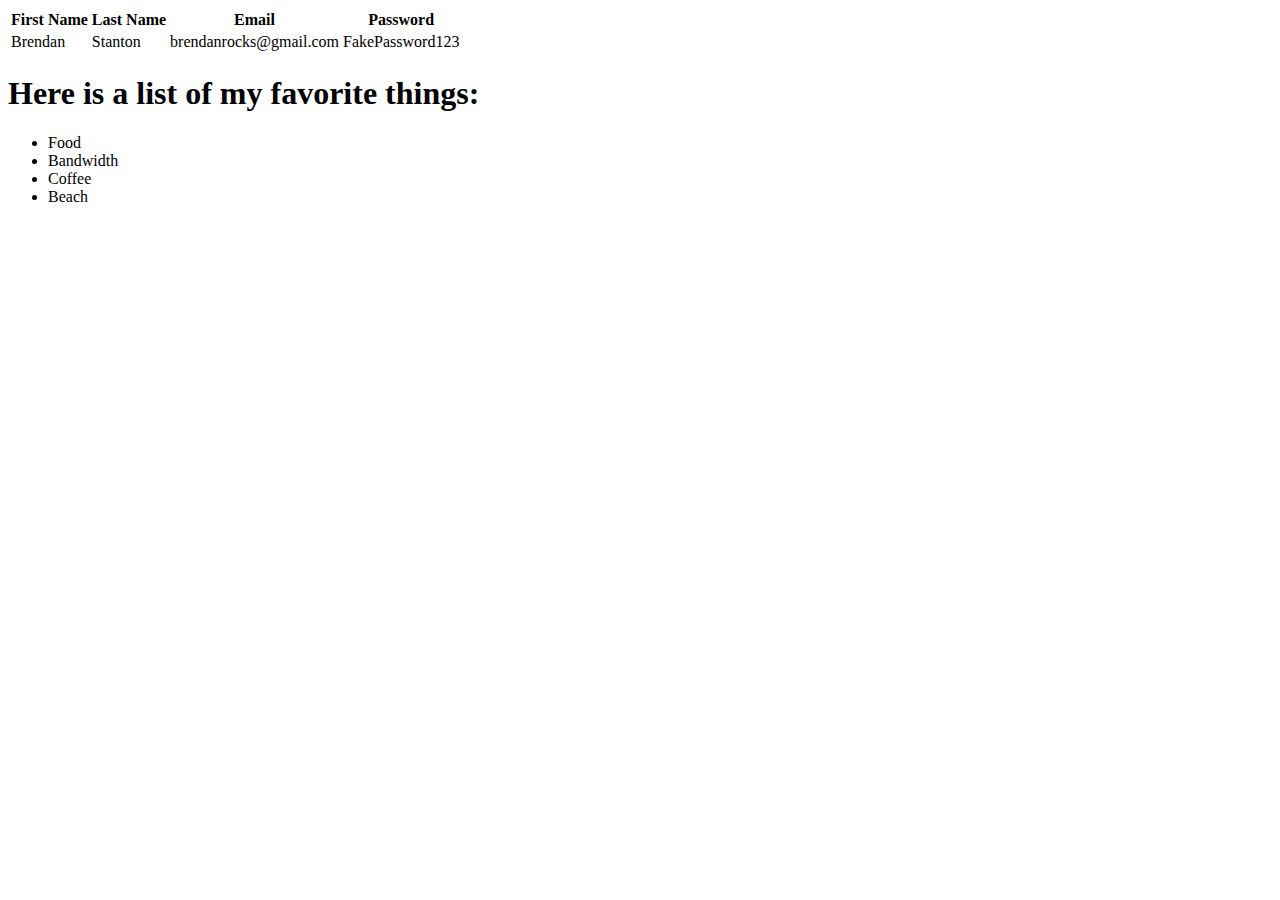
<file: WebFundAssignments-master/1.HTML/1.IndentationPractice/index.html>
<!DOCTYPE html>
<html>
    <head>
        <title>
            Basic II
    </title>
    </head>
    <body>
        <table> 
            <thead>
                <tr>
                    <th>First Name</th>
                    <th>Last Name</th>
                    <th>Email</th>
                    <th>Password</th>
                </tr>
            </thead>
            <tbody>
                <tr>
                    <td>
                        Brendan
                    </td>
                    <td>
                        Stanton
                    </td>
                    <td>
                        brendanrocks@gmail.com
                    </td>
                    <td> 
                        FakePassword123
                    </td>
                </tr>
            </tbody>
        </table>
        <h1>Here is a list of my favorite things:</h1>
        <ul>
            <li>Food</li>
            <li>Bandwidth</li>
            <li>Coffee</li>
            <li>Beach</li>
        </ul>
    </body>
</html>
</file>
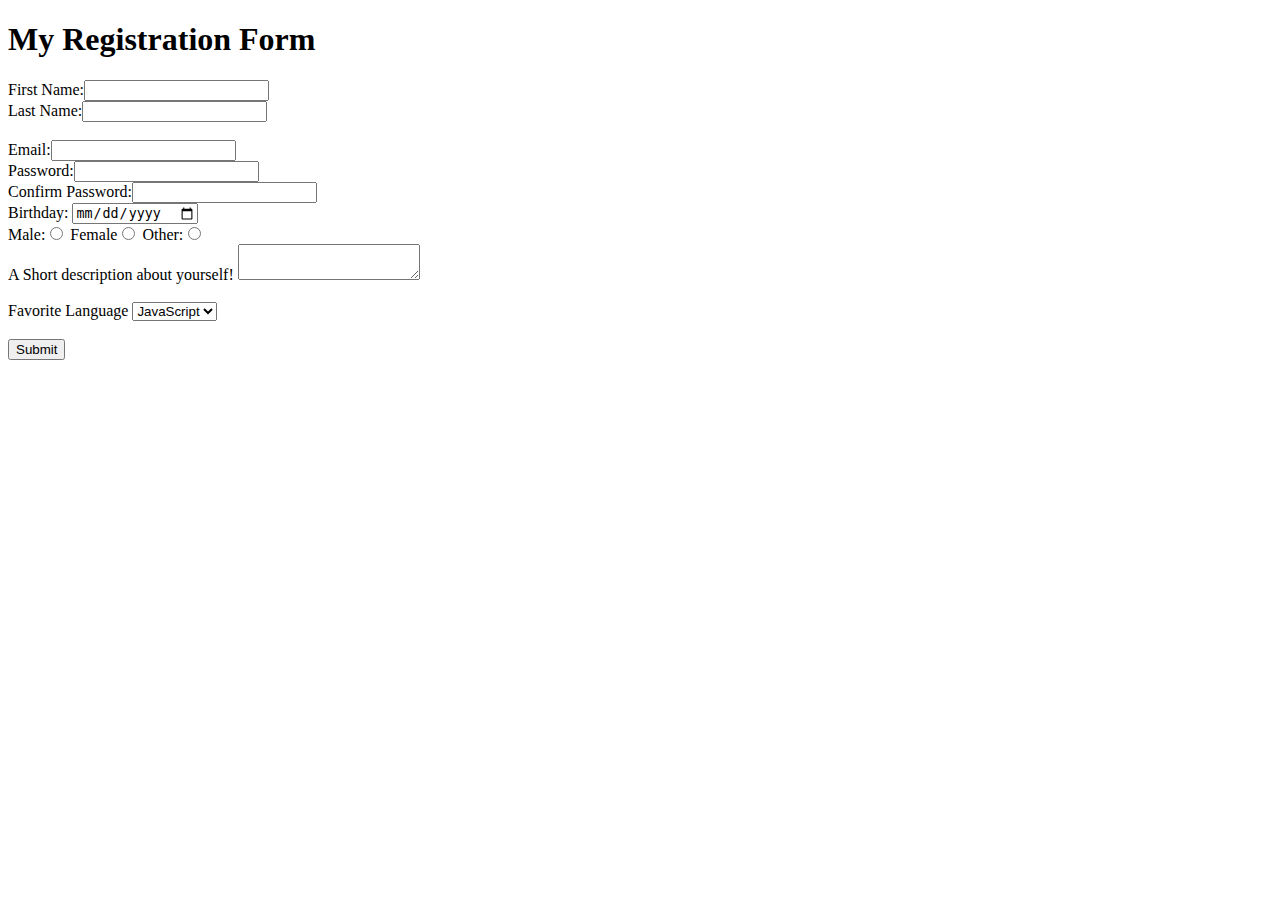
<file: WebFundAssignments-master/1.HTML/2.RegistrationForm/index.html>
<!DOCTYPE html>
<html lang="en">
<head>
    <meta charset="UTF-8">
    <meta name="description" content="HTML file that contains a simple registration form for practice">
    <meta http-equiv="X-UA-Compatible" content="ie=edge">
    <title>Registration Form</title>
</head>
<body>
    <h1>My Registration Form</h1>
    <form>
        <label>
            First Name:<input type="text" id="FirstName" title="FirstName">
        </label><br>
        <label>
            Last Name:<input type="text" id="LastName" title="LastName"><br>
        </label><br>
        <label>
            Email:<input type="email" id="Email" title="Email">
        </label><br>
        <label>
            Password:<input type="password" id="Password" title="Password">
        </label><br>
        <label>
            Confirm Password:<input type="password" id="ConfirmPassword" title="ConfirmPassword">
        </label><br>    
        <label>
            Birthday: <input type="date" id="Birthday" title = "Birthday">
        </label><br>
        <label>
            Male:<input type="radio" id="male" name="male" value="male">
        </label>
        <label>
            Female<input type="radio" id="female" name="female" value="female">
        </label>
        <label>
            Other:<input type="radio" id="other" name="other" value="other">
        </label><br>
        <label for="description">A Short description about yourself!</label>
        <textarea id="description" name="description"></textarea><br><br>
        <label for="other">Favorite Language</label>
        <select name="Language">
            <option value="JavaScript">JavaScript</option>
            <option value="TypeScript">TypeScript</option>
        </select><br><br>
        <input type="submit" value="Submit">
    </form>
</body>
</html>
</file>
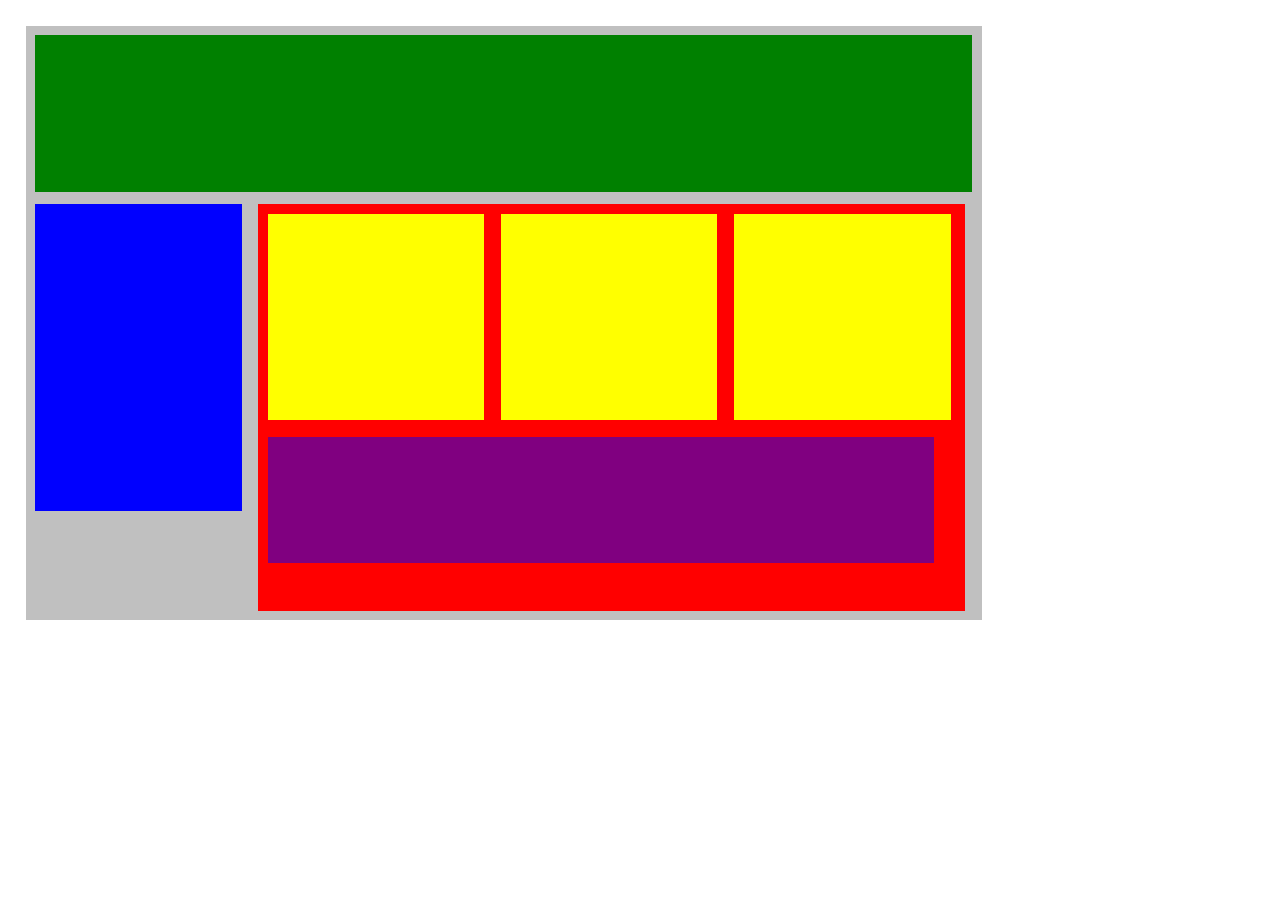
<file: WebFundAssignments-master/2.CSS/1.PlottingYourBlocks/index.html>
<!DOCTYPE html>
<html lang="en">
    <head>
        <title>Position Practice</title>
        <link rel="stylesheet" type="text/css" href="style.css">
    </head>
    <body>
        <div id="wrapper">
            <div id="header"></div>
            <div id="navigation"></div>
            <div id="main_content">
                <div class="subcontents"></div>
                <div class="subcontents"></div>
                <div class="subcontents"></div>
                <div id="advertisement"></div>
            </div>
        </div><!-- end of wrapper -->
    </body>
</html>
</file>
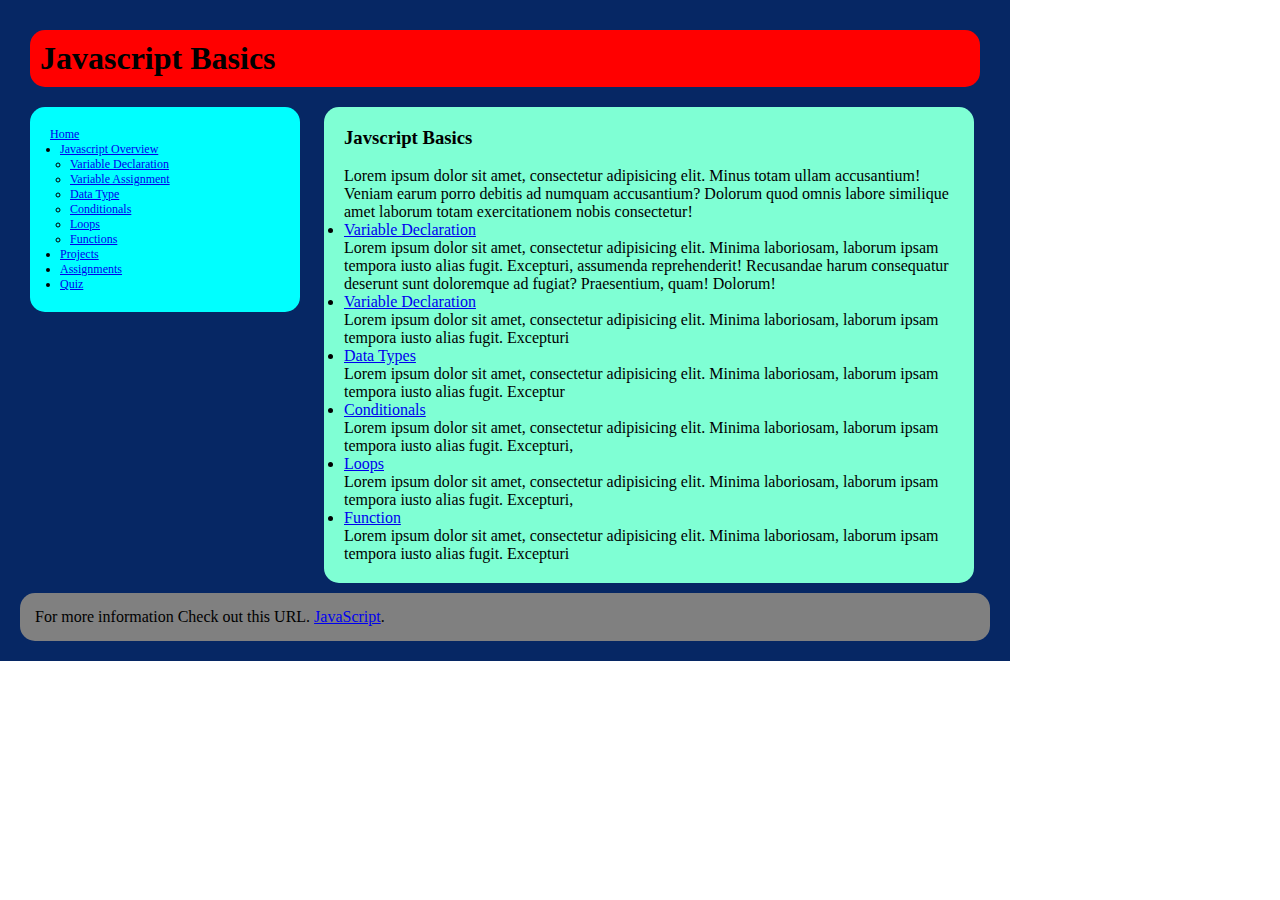
<file: WebFundAssignments-master/2.CSS/2.JavascriptBasics/index.html>
<!DOCTYPE html>
<html lang="en">
<head>
    <meta charset="UTF-8">
    <meta name="viewport" content="width=device-width, initial-scale=1.0">
    <meta http-equiv="X-UA-Compatible" content="ie=edge">
    <title>JavaScript Basics</title>
    <link rel="stylesheet" type="text/css" href="style.css">
</head>
<body>
    <div id="wrapper">
        <div id="header">
            <h1>Javascript Basics</h1>
        </div>
        <div id="side_nav">
            <a href="www.google.com">Home</a>
            <ul>
                <li>
                    <a href="www.google.com">Javascript Overview</a>
                </li>
                
                <ul>
                    <li>
                        <a href="www.google.com">Variable Declaration</a>
                    </li>
                    <li>
                        <a href="www.google.com">Variable Assignment</a>
                    </li>
                    <li>
                        <a href="www.google.com">Data Type</a>
                    </li>
                    <li>
                        <a href="www.google.com">Conditionals</a>
                    </li>
                    <li>
                        <a href="www.google.com">Loops</a>
                    </li>
                    <li>
                        <a href="www.google.com">Functions</a>
                    </li>
                </ul>
                
                <li>
                    <a href="www.google.com">Projects</a>
                </li>
                <li>
                    <a href="www.google.com">Assignments</a>
                </li>
                <li>
                    <a href="www.google.com">Quiz</a>
                </li>
            </ul>
        </div>
        <div id="main_content">
                <h3>Javscript Basics</h3><br>
                <p>Lorem ipsum dolor sit amet, consectetur adipisicing elit. Minus totam ullam accusantium! Veniam earum porro debitis ad numquam accusantium? Dolorum quod omnis labore similique amet laborum totam exercitationem nobis consectetur!</p>
                <ul>
                    <li>
                        <a href="www.google.com">Variable Declaration</a>
                        <p>Lorem ipsum dolor sit amet, consectetur adipisicing elit. Minima laboriosam, laborum ipsam tempora iusto alias fugit. Excepturi, assumenda reprehenderit! Recusandae harum consequatur deserunt sunt doloremque ad fugiat? Praesentium, quam! Dolorum!</p>
                    </li>
                    <li>
                        <a href="www.google.com">Variable Declaration</a>
                        <p>Lorem ipsum dolor sit amet, consectetur adipisicing elit. Minima laboriosam, laborum ipsam tempora iusto alias fugit. Excepturi</p>
                    </li>
                    <li>
                        <a href="www.google.com">Data Types</a>
                        <p>Lorem ipsum dolor sit amet, consectetur adipisicing elit. Minima laboriosam, laborum ipsam tempora iusto alias fugit. Exceptur</p>
                    </li>
                    <li>
                        <a href="www.google.com">Conditionals</a>
                        <p>Lorem ipsum dolor sit amet, consectetur adipisicing elit. Minima laboriosam, laborum ipsam tempora iusto alias fugit. Excepturi,</p>
                    </li>
                    <li>
                        <a href="www.google.com">Loops</a>
                        <p>Lorem ipsum dolor sit amet, consectetur adipisicing elit. Minima laboriosam, laborum ipsam tempora iusto alias fugit. Excepturi,</p>
                    </li>
                    <li>
                        <a href="www.google.com">Function</a>
                        <p>Lorem ipsum dolor sit amet, consectetur adipisicing elit. Minima laboriosam, laborum ipsam tempora iusto alias fugit. Excepturi</p>
                    </li>
                </ul>
            </div>
            <div id="footer">
                <p>For more information Check out this URL. <span> <a href ="www.google.com"> JavaScript</a></span>.</p>
            </div>
    </div>
</body>
</html>
</file>
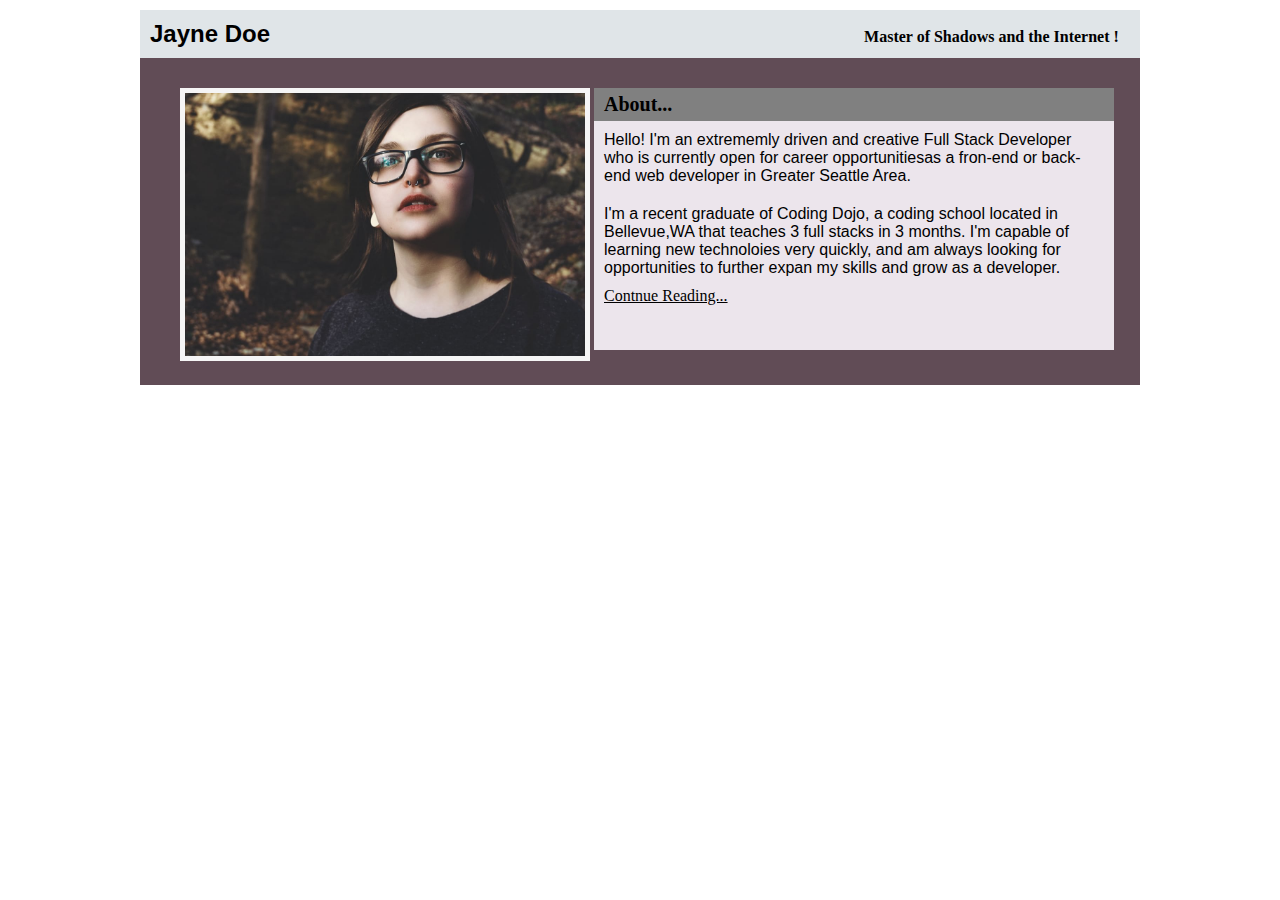
<file: WebFundAssignments-master/2.CSS/4.Portfolio/index.html>
<!DOCTYPE html>
<html>
<head>
    <meta charset="utf-8" />
    <meta http-equiv="X-UA-Compatible" content="IE=edge">
    <title>Portfolio</title>
    <link rel="stylesheet" type="text/css" media="screen" href="style.css" />
</head>
<body>
    <div class="site-wrapper">
        <div class="header">
                <h2>Jayne Doe</h2>
                <h4>Master of Shadows and the Internet !</h4>
            </div><!--Header div ends-->
            <div class="main-content">
                <img id="myPhoto" src="images\photo_of_me.jpg" alt="Photo of me">
                <div class="About">
                    <h5>About...</h5>
                    <p>
                        Hello! I'm an extrememly driven and creative Full Stack Developer who is currently open for career opportunitiesas a fron-end or back-end web developer in Greater Seattle Area.
                    </p><p>I'm a recent graduate of Coding Dojo, a coding school located in Bellevue,WA that teaches 3 full stacks in 3 months. I'm capable of learning new technoloies very quickly, and am always looking for opportunities to further expan my skills and grow as a developer.
                    </p>
                    <a href="Continue Reading">Contnue Reading...</a>
                </div><!--About div ends-->
            </div>
        <div class="projects">
            <div class="laMode">

            </div><!--laMode div ends here-->
            <div class="familyContacts">

            </div><!--familyContacts div ends-->
            <div class="fiveEleven">

            </div><!--fiveEleven div ends-->

        </div><!--projects div ends-->
        <div class="footer">
            <div class="contact">

            </div>
            <div class="socialMedia">

            </div>
        </div>
    </div><!--Site wrapper div ends-->
    
    
</body>
</html>
</file>
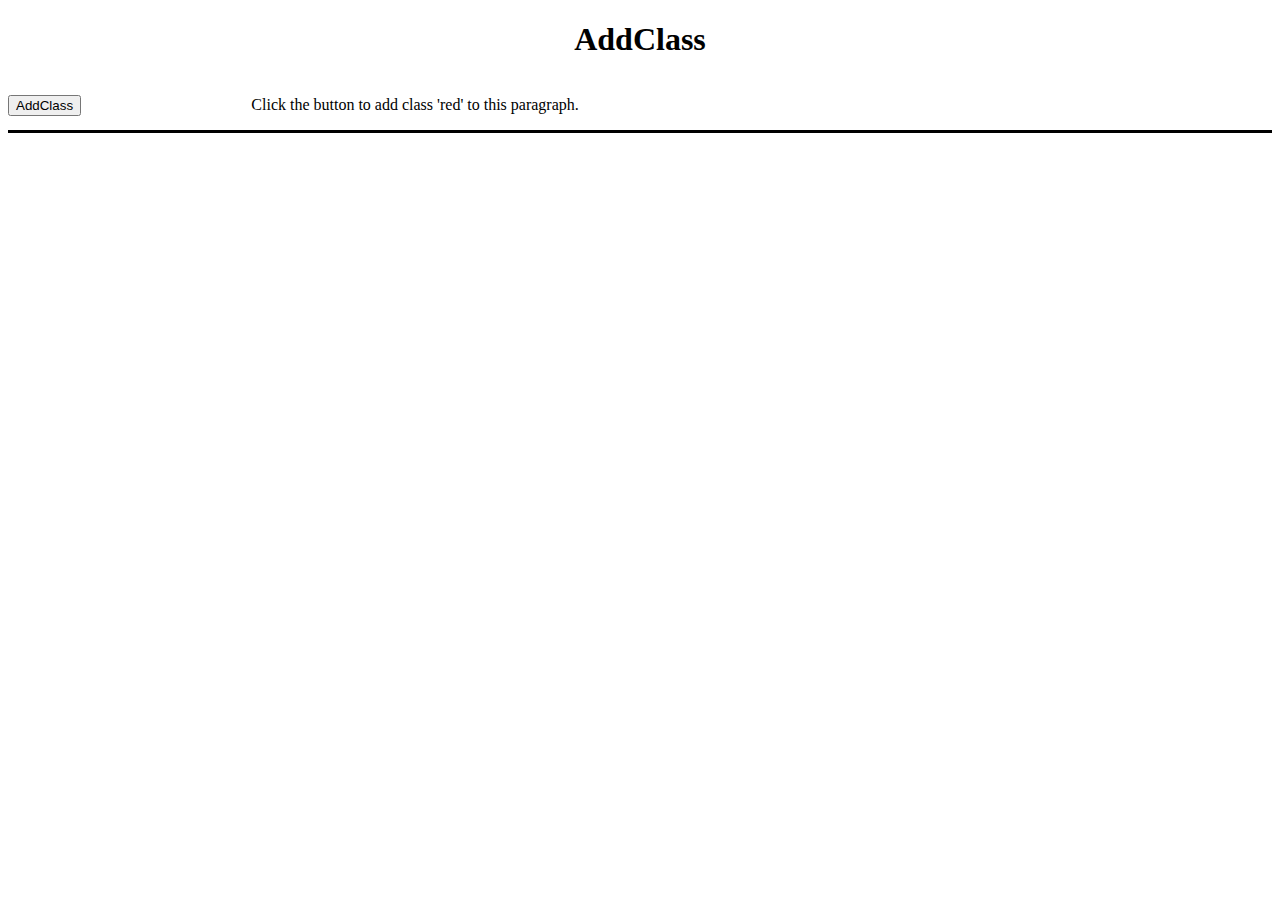
<file: WebFundAssignments-master/4.jQuery/1.jQueryFunctions/index.html>
<!DOCTYPE html>
<html lang="en">
<head>
    <meta charset="UTF-8">
    <meta name="viewport" content="width=device-width, initial-scale=1.0">
    <meta http-equiv="X-UA-Compatible" content="ie=edge">
    <script
    src="http://code.jquery.com/jquery-3.3.1.js"
    integrity="sha256-2Kok7MbOyxpgUVvAk/HJ2jigOSYS2auK4Pfzbm7uH60="
    crossorigin="anonymous"></script> <!-- jQuery loaded up! -->
    <script src="functions.js"></script> <!-- Our javascript -->
    <link rel="stylesheet" href="style.css"> <!-- Our stylesheet which some jQuery functions like .addClass() work with -->
    <title>Fun with Functions</title>
</head>
<body>
    <div id="addClass">
        <h1>AddClass</h1>
        <button>AddClass</button>
        <p>Click the button to add class 'red' to this paragraph.</p>
    </div>
</body>
</html>
</file>
<file: WebFundAssignments-master/2.CSS/2.JavascriptBasics/style.css>
/* Build your CSS from scratch in this file */
*{
    margin:0px;
    padding:0px;
    /* outline: 1px dashed red; */
}
#wrapper{
    width: 970PX;
    padding: 20px;
    background-color: rgb(6, 39, 100);
}
#header{
    background-color: red;
    padding: 10px;
    border:1px;
    border-radius:15px;
    margin: 10px;   

}
#side_nav{
    background-color: aqua;
    display: inline-block;
    border-radius:15px;
    width: 230px;
    padding: 20px;
    font-size: 12px;
    vertical-align: top;
    margin: 10px;
}
    #side_nav ul{
        padding-left: 10px;
    }
#main_content{
    display: inline-block;    
    background-color: aquamarine;
    border-radius:15px;
    padding: 20px;
    width: 610px;
    margin: 10px;

    
}

#footer{
    background-color: grey;
    text-align: left;
    text-decoration: whitesmoke;
    padding: 15px;
    border-radius: 15px;
}
</file>
<file: WebFundAssignments-master/2.CSS/4.Portfolio/style.css>
*{
    margin: 0px;
    padding:0px;
    /* outline: 1px dashed red; */


}
.site-wrapper{
    width:1000px;
    margin: 10px auto;
    background-color: #614c56;
}
.header{
    background-color: #e0e5e8;
    padding:10px;
    margin-bottom: 10px;
}
    .header h2{
        display: inline-block;
        font-family: sans-serif;
        margin: 0 590px 0 0;
    }
    .header h4{
        display: inline-block;
        text-align: right;
    }
.main-content{
    padding:20px;
}
.About{
    display: inline-block;
    width: 520px;
    padding-bottom:45px;
    vertical-align: top;
    background-color: #ece5ec;
    
}
    .About h5{
    font-size: 20px;
    padding: 5px 10px;
    background-color:grey;
    }
    .About p{
        display: inline-block;
        padding: 10px;
        font-family: sans-serif;
        
    }
    .About a{
        color: black;
        text-align: left;
        padding: 10px;
    }

img{
    width: 400px;
    border: 5px solid;
    border-color: whitesmoke;
    margin-left: 20px;
}
</file>
<file: WebFundAssignments-master/4.jQuery/1.jQueryFunctions/style.css>
div {
    border-bottom: 3px solid black;
}
div h1 {
    text-align: center;
}
div p {
    display: inline-block;
    text-align: center;
    width: 500px;
    margin-left: 80px;
}
.red {
    color: red;
}
</file>
<file: WebFundAssignments-master/2.CSS/1.PlottingYourBlocks/style.css>
/*CSS reset settings here*/
*{
    margin: 0.4em;
    padding: 0.2em;
}
#wrapper{
    width: 950px;
    background-color: silver;
    
    
}
#header{
    min-height: 150px;
    background-color: green;
    
}
#navigation{
    min-height: 300px;
    width: 200px;
    background-color: blue;
    display: inline-block;
    vertical-align: top;
}
#main_content{
    min-height: 400px;
    width: 700px;
    background-color: red;
    display: inline-block;
    vertical-align: top;
}
.subcontents{
    min-height: 200px;
    width: 210px;
    background-color: yellow;
    display: inline-block;
    
}
#advertisement{
    min-height: 120px;
    width: 660px;
    background-color: purple;
}
</file>
